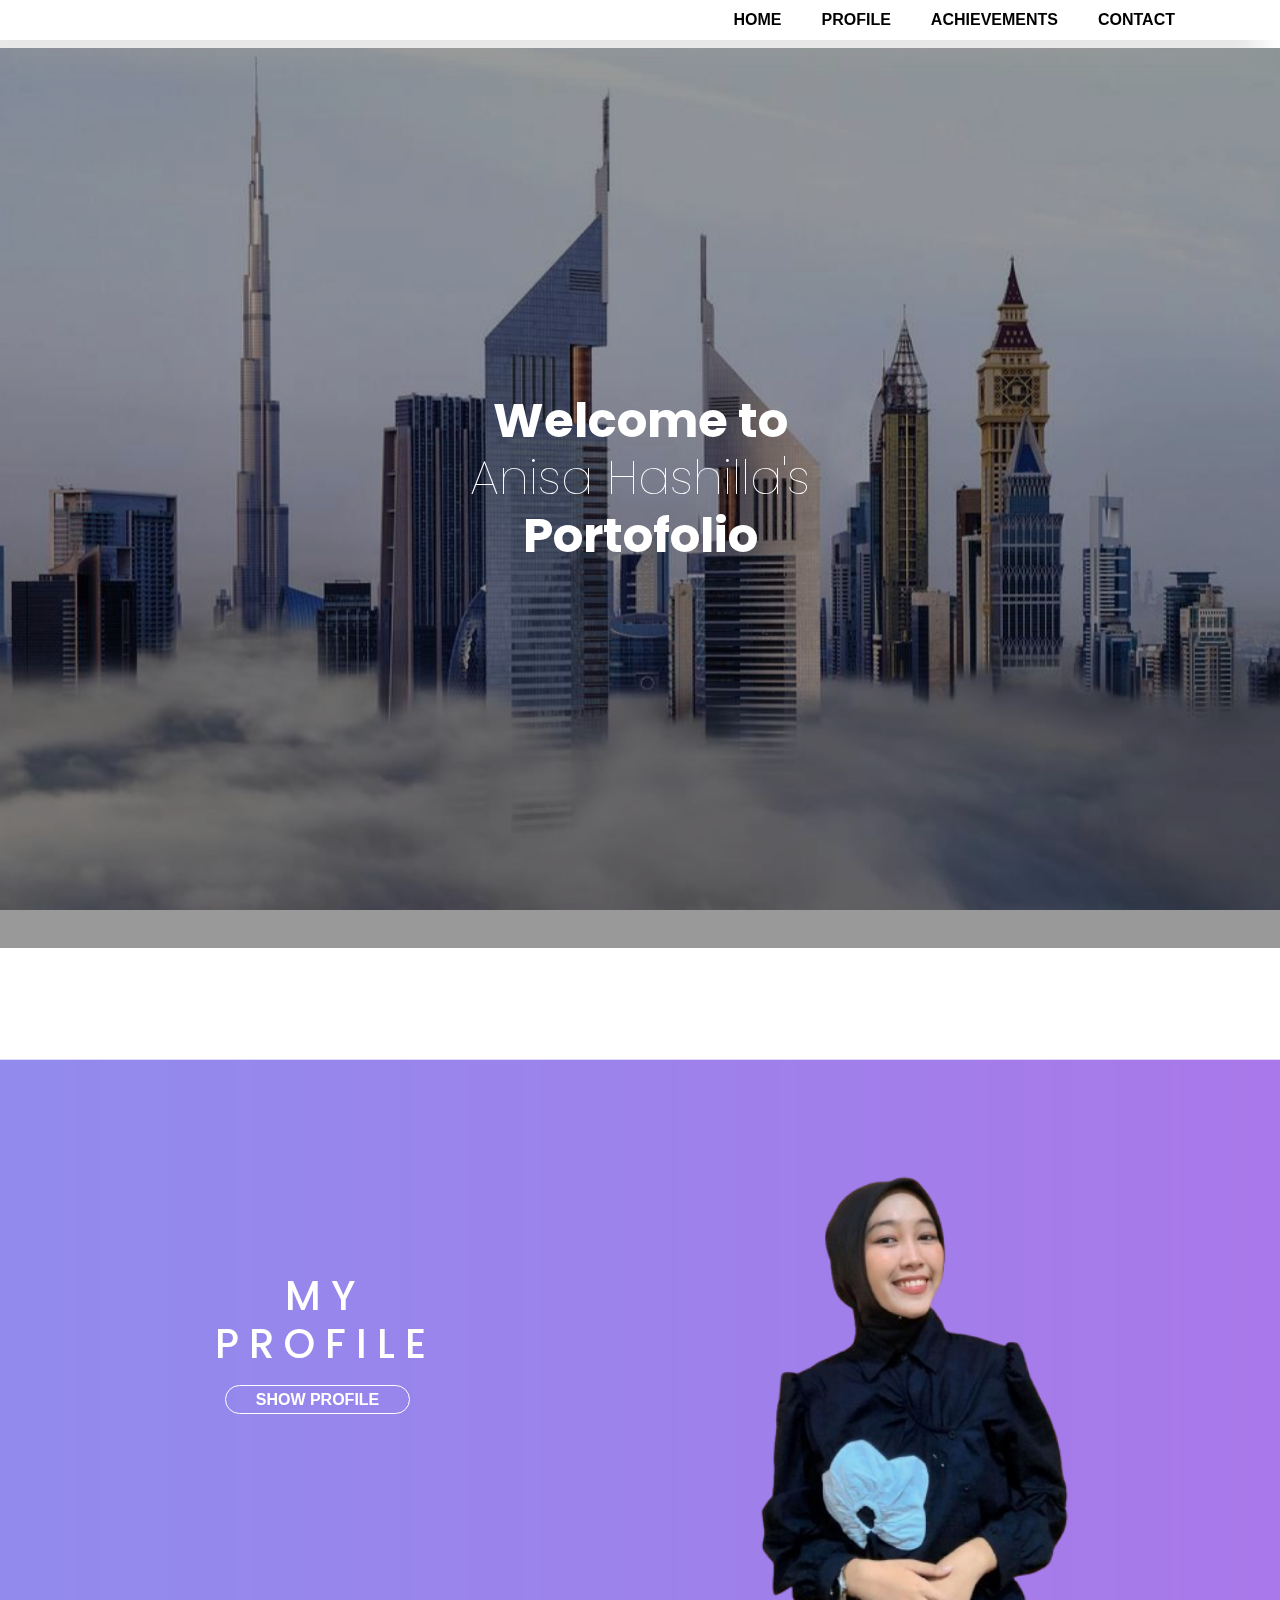
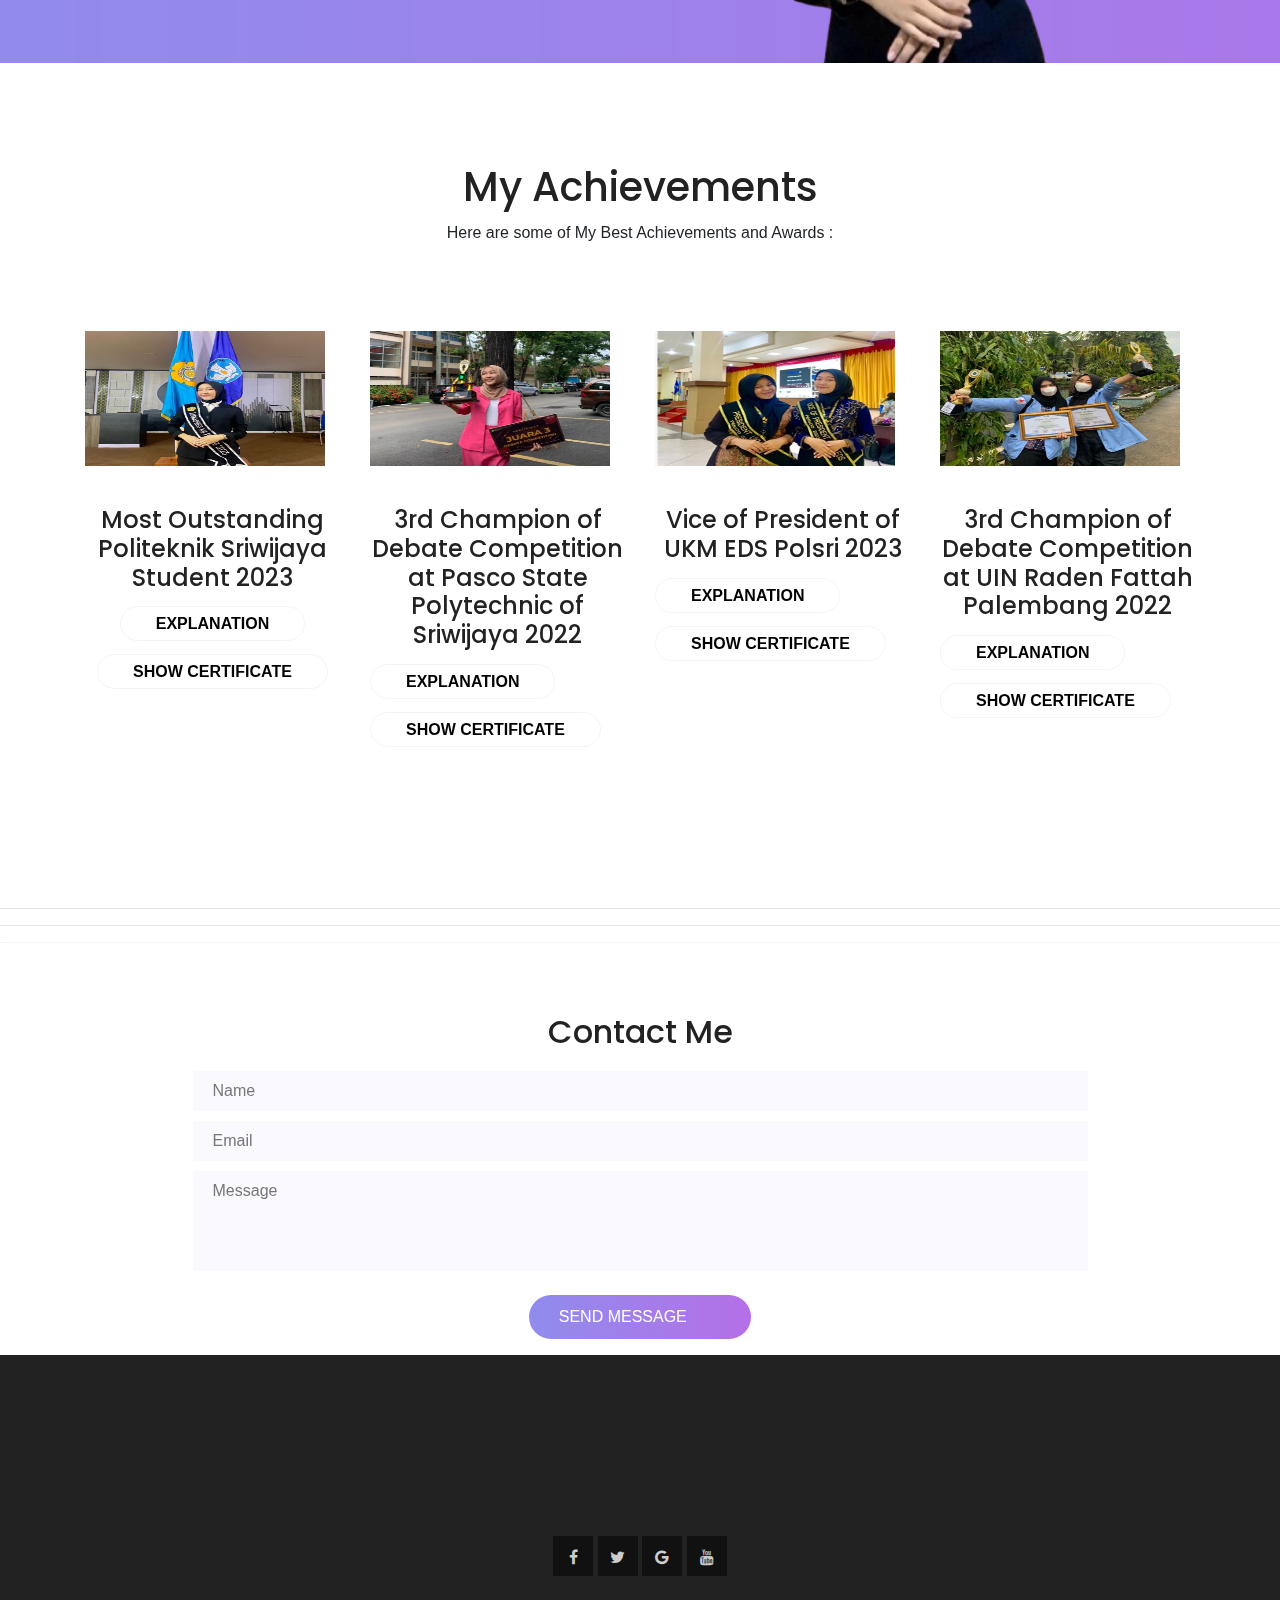
<file: Anisa-Hashilla/index.html>
<!DOCTYPE html>
	<html lang="zxx" class="no-js">
	<head>
		<!-- Mobile Specific Meta -->
		<meta name="viewport" content="width=device-width, initial-scale=1, shrink-to-fit=no">
		<!-- Favicon-->
		<link rel="shortcut icon" href="img/favicon.ICO">
		<!-- Author Meta -->
		<meta name="author" content="CodePixar">
		<!-- Meta Description -->
		<meta name="description" content="">
		<!-- Meta Keyword -->
		<meta name="keywords" content="">
		<!-- meta character set -->
		<meta charset="UTF-8">
		<!-- Site Title -->
		<title>Portofolio Anisa Hashilla</title>

		<link href="https://fonts.googleapis.com/css?family=Poppins:100,200,400,300,500,600,700" rel="stylesheet"> 
			<!--
			CSS
			============================================= -->
			<link rel="stylesheet" href="css/linearicons.css">
			<link rel="stylesheet" href="css/font-awesome.min.css">
			<link rel="stylesheet" href="css/jquery.DonutWidget.min.css">
			<link rel="stylesheet" href="css/bootstrap.css">
			<link rel="stylesheet" href="css/owl.carousel.css">
			<link rel="stylesheet" href="css/main.css">
			<link rel="stylesheet" href="https://stackpath.bootstrapcdn.com/bootstrap/4.3.1/css/bootstrap.min.css">
		</head>
		<body>

			<!-- Start Header Area -->
			<header class="default-header">
				<nav class="navbar navbar-expand-lg  navbar-light">
					<div class="container">
						  <a class="navbar-brand" href="index.html">
		
						  </a>
						  <button class="navbar-toggler" type="button" data-toggle="collapse" data-target="#navbarSupportedContent" aria-controls="navbarSupportedContent" aria-expanded="false" aria-label="Toggle navigation">
						    <span class="navbar-toggler-icon"></span>
						  </button>

						  <div class="collapse navbar-collapse justify-content-end align-items-center" id="navbarSupportedContent">
						    <ul class="navbar-nav">
								<li><a href="#home">Home</a></li>
								<li><a href="#Profile">Profile</a></li>
								<li><a href="#achievements">Achievements</a></li>
								<li><a href="#contact">Contact</a></li>
								
							   <!-- Dropdown -->
							    					
						    </ul>
						  </div>						
					</div>
				</nav>
			</header>
			<!-- End Header Area -->

			<!-- start banner Area -->
			<section class="banner-area relative" id="home" data-parallax="scroll" data-image-src="img/header-bg.jpg">
				<div class="overlay-bg overlay"></div>
				<div class="container">
					<div class="row fullscreen  d-flex align-items-center justify-content-end">
						<div class="banner-content col-lg-12 col-md-12"><center>
						<h1><span>Welcome to</span><br>Anisa Hashilla's<br><span>Portofolio</span></h1>
					</center>
						</div>												
					</div>
				</div>
			</section>
			<!-- End banner Area -->	
<br>
<!-- Start About Area -->
			<section class="about-area" id="Profile">
				<div class="container-fluid">
					<div class="row justify-content-end align-items-center d-flex no-padding">
						<div class="col-lg-6 about-left mt-50">
							<h1><center>M Y <br>P R O F I L E</center></h1>
							
							<div class="buttons">
								<center>
								<a href="generic.html" class="about-btn text-uppercase primary-border circle">Show Profile</a>
								</center>
							</div>
						</div>
						<div class="col-lg-6 about-right">
							<img class="img-fluid" src="img/about.png" alt="" style="width: 85%; height: auto;">
						</div>
						
						</div>
					</div>
				</div>	
			</section>
			<!-- End About Area -->
			
			<!-- start service Area-->
			<section class="service-area pt-100 pb-150" id="achievements">
				<div class="container">
					<div class="row d-flex justify-content-center">
						<div class="menu-content pb-70 col-lg-8">
							<div class="title text-center">
								<h1 class="mb-10">My Achievements </h1>
								<p>
									Here are some of My Best Achievements and Awards :			</p>
							</div>
						</div>
					</div>	
					<div class="row">
						<div class="sigle-service col-lg-3 col-md-6">
							<img src="img/(01).jpeg" alt="" title="Kartu Tanda Penduduk" height="135px" width="240px" />
							<center>
							<h4 mb-20>Most Outstanding Politeknik Sriwijaya Student 2023</h4>
							
							<a href="#myModal" class="text-uppercase primary-btn2 primary-border circle" data-toggle="modal">Explanation</a>
							<br><br>
							<a href="https://drive.google.com/drive/u/0/folders/0Bz8uPd6VHsr-bWViSWdjVmpfclU" class="text-uppercase primary-btn2 primary-border circle">Show Certificate</a>
						</center>
						<div id="myModal" class="modal fade" tabindex="-1">
        <div class="modal-dialog">
            <div class="modal-content">
                <div class="modal-header">
                    <h5 class="modal-title">Short Description</h5>
                    <button type="button" class="close" data-dismiss="modal">&times;</button>
                </div>
                <div class="modal-body">
                	
     
					<h3>TOP 10 The Most Outstanding Student at Pilmapres Polsri 2023 </h3>
				  	<p>The Most Outstanding Student in Pilmapres is a prestigious title awarded to students who demonstrate excellence in academic achievements, leadership, and social contributions. The selection process involves rigorous tests, including an academic interview, a presentation of innovative work, and a series of assessments on critical thinking, problem-solving, and English language proficiency.</p>
								
				  			
                </div>
                <div class="modal-footer">
                    <button type="button" class="text-uppercase primary-btn2 primary-border circle" data-dismiss="modal">Cancel</button>
                    
                </div>
            </div>
        </div>
    </div>
						</div>
						<div class="sigle-service col-lg-3 col-md-6">
							<img src="img/02.jpeg" alt="" title="Kartu Tanda Penduduk" height="135px" width="240px" />
							<h4><center>3rd Champion of Debate Competition at Pasco State Polytechnic of Sriwijaya 2022 
							</center></h4>
							
							<a href="#myModal2" class="text-uppercase primary-btn2 primary-border circle" data-toggle="modal">Explanation</a><br><br>
							<a href="https://drive.google.com/drive/u/0/folders/0Bz8uPd6VHsr-bWViSWdjVmpfclU" class="text-uppercase primary-btn2 primary-border circle">Show Certificate</a>
							<div id="myModal2" class="modal fade" tabindex="-1">
        <div class="modal-dialog">
            <div class="modal-content">
                <div class="modal-header">
                    <h5 class="modal-title">Short Description</h5>
                    <button type="button" class="close" data-dismiss="modal">&times;</button>
                </div>
                <div class="modal-body">
                	
                   <p>The Debate Competition at Pasco State Polytechnic of Sriwijaya challenges students to excel in structured argumentation, critical thinking, and persuasive speaking. Participants undergo several stages, including preliminary rounds, rebuttal tests, and a final debate, each designed to assess analytical skills, teamwork, and eloquence.</p>
                </div>
                <div class="modal-footer">
                    <button type="button" class="text-uppercase primary-btn2 primary-border circle" data-dismiss="modal">Cancel</button>
                    
                </div>
            </div>
        </div>
    </div>
						</div>
						<div class="sigle-service col-lg-3 col-md-6">
							<img src="img/03.jpeg" alt="" title="Kartu Tanda Penduduk" height="135px" width="240px" />
							<h4><center>Vice of President of UKM EDS Polsri 2023</center></h4>
							
							<a href="#myModal3" class="text-uppercase primary-btn2 primary-border circle" data-toggle="modal">Explanation</a><br><br>
							<a href="https://drive.google.com/drive/u/0/folders/0Bz8uPd6VHsr-bWViSWdjVmpfclU" class="text-uppercase primary-btn2 primary-border circle">Show Certificate</a>
							<div id="myModal3" class="modal fade" tabindex="-1">
       						 <div class="modal-dialog">
           					 <div class="modal-content">
                <div class="modal-header">
                    <h5 class="modal-title">Short Description</h5>
                    <button type="button" class="close" data-dismiss="modal">&times;</button>
                </div>
                <div class="modal-body">
                	<center>
                    <p>The role of Vice President in the English Debate Society (EDS) at Politeknik Negeri Sriwijaya involves supporting the team in debate preparation, organizing events, and mentoring members in skills like critical thinking and public speaking. Key responsibilities include planning practice sessions, overseeing debate competitions, and leading evaluations to enhance the team’s performance.</p>
                </center>
                </div>
                <div class="modal-footer">
                    <button type="button" class="text-uppercase primary-btn2 primary-border circle" data-dismiss="modal">Cancel</button>
                    
                </div>
            </div>
        </div>
    </div>
						</div>


						<div class="sigle-service col-lg-3 col-md-6">
							<img src="img/04.jpeg" alt="" title="Lama Pengerjaan" height="135px" width="240px" />
							<center>
							<h4>3rd Champion of Debate Competition at UIN Raden Fattah Palembang 2022 </h4>
							</center>
							
							<a href="#myModal4" class="text-uppercase primary-btn2 primary-border circle" data-toggle="modal">Explanation</a><br><br>
							<a href="https://drive.google.com/drive/u/0/folders/0Bz8uPd6VHsr-bWViSWdjVmpfclU" class="text-uppercase primary-btn2 primary-border circle">Show Certificate</a>
							<div id="myModal4" class="modal fade" tabindex="-1">
       						 <div class="modal-dialog">
           					 <div class="modal-content">
                <div class="modal-header">
                    <h5 class="modal-title">Short Description</h5>
                    <button type="button" class="close" data-dismiss="modal">&times;</button>
                </div>
                <div class="modal-body">
                	<p>The Debate Competition at UIN Raden Fattah Palembang is a challenging event that tests participants' skills in structured argumentation, critical analysis, and persuasive delivery. Competitors progress through multiple stages, including prepared speeches, rebuttal rounds, and spontaneous argumentation, each designed to assess clarity of thought, teamwork, and fluency in public speaking.</p>
                </div>
                <div class="modal-footer">
                    <button type="button" class="text-uppercase primary-btn2 primary-border circle" data-dismiss="modal">Cancel</button>
                    
                </div>
            </div>
        </div>
    </div>

						</div>																		

					</div>
				</div>	
			</section>
			<!-- end service Area-->


			


			<!-- Start project Area -->
			<!--<section class="project-area section-gap" id="project">
				<div class="container">
					<div class="row d-flex justify-content-center">
						<div class="menu-content pb-40 col-lg-8">
							<div class="title text-center">
								<h1 class="mb-10">Latest Project on the go</h1>
								<p>Lorem ipsum dolor sit amet, consectetur adipisicing elit, sed do eiusmod tempor incididunt ut <br> labore  et dolore magna aliqua.</p>
							</div>
						</div>
					</div>						
					<div class="row">
						<div class="active-works-carousel mt-40">
							<div class="item">
								<img class="img-fluid" src="img/Gedung.jpg" alt="" >
								<div class="caption text-center mt-20">
									<h6 class="text-uppercase">Vector Illustration</h6>
									<p>LCD screens are uniquely modern in style, and the liquid crystals that make them work have <br> allowed humanity to create slimmer, more portable technology.</p>
								</div>
							</div>
							<div class="item">
								<img class="img-fluid" src="img/Peta.jpg" alt="">
								<div class="caption text-center mt-20">
									<h6 class="text-uppercase">Vector Illustration</h6>
									<p>LCD screens are uniquely modern in style, and the liquid crystals that make them work have <br> allowed humanity to create slimmer, more portable technology.</p>
								</div>
							</div>
							<div class="item">
								<img class="img-fluid" src="img/project.jpg" alt="">
								<div class="caption text-center mt-20">
									<h6 class="text-uppercase">Vector Illustration</h6>
									<p>LCD screens are uniquely modern in style, and the liquid crystals that make them work have <br> allowed humanity to create slimmer, more portable technology.</p>
								</div>
							</div>
							<div class="item">
								<img class="img-fluid" src="img/project.jpg" alt="">
								<div class="caption text-center mt-20">
									<h6 class="text-uppercase">Vector Illustration</h6>
									<p>LCD screens are uniquely modern in style, and the liquid crystals that make them work have <br> allowed humanity to create slimmer, more portable technology.</p>
								</div>
							</div>
							<div class="item">
								<img class="img-fluid" src="img/project.jpg" alt="">
								<div class="caption text-center mt-20">
									<h6 class="text-uppercase">Vector Illustration</h6>
									<p>LCD screens are uniquely modern in style, and the liquid crystals that make them work have <br> allowed humanity to create slimmer, more portable technology.</p>
								</div>
							</div>
						</div>
					</div>
				</div>	
			</section>

			<!-- End project Area -->
			<hr>
		
			<hr>
		<div class="section-top-border" id="contact">
						<div class="container">
							<center>
							<div class="col-lg-10 col-md-8">
								<h2 class="mb-20">Contact Me</h2>
									<form actions="#contact">
									<div class="mt-10">
										<input type="text" name="first_name" placeholder="Name" onfocus="this.placeholder = ''" onblur="this.placeholder = 'First Name'" required class="single-input">
									</div>
									
									<div class="mt-10">
										<input type="email" name="EMAIL" placeholder="Email" onfocus="this.placeholder = ''" onblur="this.placeholder = 'Email address'" required class="single-input">
									</div>
									
									
									<div class="mt-10">
										<textarea class="single-textarea" placeholder="Message" onfocus="this.placeholder = ''" onblur="this.placeholder = 'Message'" required></textarea>
									</div>
									<br>
									<div class="col-12">
							<ul class="actions">
								<li><input class="nw-btn primary-btn " type="submit" value="Send Message "/></li>
							</ul>
						</div>
								</center>
									<!-- For Gradient Border Use -->
									<!-- <div class="mt-10">
										<div class="primary-input">
											<input id="primary-input" type="text" name="first_name" placeholder="Primary color" onfocus="this.placeholder = ''" onblur="this.placeholder = 'Primary color'">
											<label for="primary-input"></label>
										</div>
									</div> -->
									
								</form>
							</div>

			


			
			
			<!-- start footer Area -->	
<footer class="footer-area section-gap" style="display: flex; align-items: center; justify-content: center; flex-direction: column; text-align: center;">
	<div class="container">
		<div class="row">
			<div class="col-lg-6 col-md-12">
				<div class="single-footer-widget">
				
				</div>
			</div>
		</div>
		<div class="row footer-bottom d-flex justify-content-center">
			<div class="footer-social">
				<a href="https://www.facebook.com/Anisa Hashilla/"><i class="fa fa-facebook"></i></a>
				<a href="https://www.twitter.com/AnisaHashilla/"><i class="fa fa-twitter"></i></a>
				<a href="#"><i class="fa fa-google"></i></a>
				<a href="https://www.youtube.com/user/Anisa Hashilla"><i class="fa fa-youtube"></i></a>
			</div>
		</div>
	</div>
</footer>
<!-- End footer Area -->

			<script src="js/vendor/jquery-2.2.4.min.js"></script>
			<script src="https://cdnjs.cloudflare.com/ajax/libs/popper.js/1.11.0/umd/popper.min.js" integrity="sha384-b/U6ypiBEHpOf/4+1nzFpr53nxSS+GLCkfwBdFNTxtclqqenISfwAzpKaMNFNmj4" crossorigin="anonymous"></script>
			<script src="js/vendor/bootstrap.min.js"></script>
			<script src="js/jquery.ajaxchimp.min.js"></script>
			<script src="js/parallax.min.js"></script>			
			<script src="js/owl.carousel.min.js"></script>			
			<script src="js/jquery.sticky.js"></script>
			<script src="js/jquery.DonutWidget.min.js"></script>
			<script src="js/jquery.magnific-popup.min.js"></script>			
			<script src="js/main.js"></script>	
			<script src="https://stackpath.bootstrapcdn.com/bootstrap/4.3.1/js/bootstrap.min.js"></script>
		</body>
	</html>
</file>
<file: Anisa-Hashilla/css/linearicons.css>
@font-face {
	font-family: 'Linearicons-Free';
	src:url('../fonts/Linearicons-Free.eot?w118d');
	src:url('../fonts/Linearicons-Free.eot?#iefixw118d') format('embedded-opentype'),
		url('../fonts/Linearicons-Free.woff2?w118d') format('woff2'),
		url('../fonts/Linearicons-Free.woff?w118d') format('woff'),
		url('../fonts/Linearicons-Free.ttf?w118d') format('truetype'),
		url('../fonts/Linearicons-Free.svg?w118d#Linearicons-Free') format('svg');
	font-weight: normal;
	font-style: normal;
}

.lnr {
	font-family: 'Linearicons-Free';
	speak: none;
	font-style: normal;
	font-weight: normal;
	font-variant: normal;
	text-transform: none;
	line-height: 1;

	/* Better Font Rendering =========== */
	-webkit-font-smoothing: antialiased;
	-moz-osx-font-smoothing: grayscale;
}

.lnr-home:before {
	content: "\e800";
}
.lnr-apartment:before {
	content: "\e801";
}
.lnr-pencil:before {
	content: "\e802";
}
.lnr-magic-wand:before {
	content: "\e803";
}
.lnr-drop:before {
	content: "\e804";
}
.lnr-lighter:before {
	content: "\e805";
}
.lnr-poop:before {
	content: "\e806";
}
.lnr-sun:before {
	content: "\e807";
}
.lnr-moon:before {
	content: "\e808";
}
.lnr-cloud:before {
	content: "\e809";
}
.lnr-cloud-upload:before {
	content: "\e80a";
}
.lnr-cloud-download:before {
	content: "\e80b";
}
.lnr-cloud-sync:before {
	content: "\e80c";
}
.lnr-cloud-check:before {
	content: "\e80d";
}
.lnr-database:before {
	content: "\e80e";
}
.lnr-lock:before {
	content: "\e80f";
}
.lnr-cog:before {
	content: "\e810";
}
.lnr-trash:before {
	content: "\e811";
}
.lnr-dice:before {
	content: "\e812";
}
.lnr-heart:before {
	content: "\e813";
}
.lnr-star:before {
	content: "\e814";
}
.lnr-star-half:before {
	content: "\e815";
}
.lnr-star-empty:before {
	content: "\e816";
}
.lnr-flag:before {
	content: "\e817";
}
.lnr-envelope:before {
	content: "\e818";
}
.lnr-paperclip:before {
	content: "\e819";
}
.lnr-inbox:before {
	content: "\e81a";
}
.lnr-eye:before {
	content: "\e81b";
}
.lnr-printer:before {
	content: "\e81c";
}
.lnr-file-empty:before {
	content: "\e81d";
}
.lnr-file-add:before {
	content: "\e81e";
}
.lnr-enter:before {
	content: "\e81f";
}
.lnr-exit:before {
	content: "\e820";
}
.lnr-graduation-hat:before {
	content: "\e821";
}
.lnr-license:before {
	content: "\e822";
}
.lnr-music-note:before {
	content: "\e823";
}
.lnr-film-play:before {
	content: "\e824";
}
.lnr-camera-video:before {
	content: "\e825";
}
.lnr-camera:before {
	content: "\e826";
}
.lnr-picture:before {
	content: "\e827";
}
.lnr-book:before {
	content: "\e828";
}
.lnr-bookmark:before {
	content: "\e829";
}
.lnr-user:before {
	content: "\e82a";
}
.lnr-users:before {
	content: "\e82b";
}
.lnr-shirt:before {
	content: "\e82c";
}
.lnr-store:before {
	content: "\e82d";
}
.lnr-cart:before {
	content: "\e82e";
}
.lnr-tag:before {
	content: "\e82f";
}
.lnr-phone-handset:before {
	content: "\e830";
}
.lnr-phone:before {
	content: "\e831";
}
.lnr-pushpin:before {
	content: "\e832";
}
.lnr-map-marker:before {
	content: "\e833";
}
.lnr-map:before {
	content: "\e834";
}
.lnr-location:before {
	content: "\e835";
}
.lnr-calendar-full:before {
	content: "\e836";
}
.lnr-keyboard:before {
	content: "\e837";
}
.lnr-spell-check:before {
	content: "\e838";
}
.lnr-screen:before {
	content: "\e839";
}
.lnr-smartphone:before {
	content: "\e83a";
}
.lnr-tablet:before {
	content: "\e83b";
}
.lnr-laptop:before {
	content: "\e83c";
}
.lnr-laptop-phone:before {
	content: "\e83d";
}
.lnr-power-switch:before {
	content: "\e83e";
}
.lnr-bubble:before {
	content: "\e83f";
}
.lnr-heart-pulse:before {
	content: "\e840";
}
.lnr-construction:before {
	content: "\e841";
}
.lnr-pie-chart:before {
	content: "\e842";
}
.lnr-chart-bars:before {
	content: "\e843";
}
.lnr-gift:before {
	content: "\e844";
}
.lnr-diamond:before {
	content: "\e845";
}
.lnr-linearicons:before {
	content: "\e846";
}
.lnr-dinner:before {
	content: "\e847";
}
.lnr-coffee-cup:before {
	content: "\e848";
}
.lnr-leaf:before {
	content: "\e849";
}
.lnr-paw:before {
	content: "\e84a";
}
.lnr-rocket:before {
	content: "\e84b";
}
.lnr-briefcase:before {
	content: "\e84c";
}
.lnr-bus:before {
	content: "\e84d";
}
.lnr-car:before {
	content: "\e84e";
}
.lnr-train:before {
	content: "\e84f";
}
.lnr-bicycle:before {
	content: "\e850";
}
.lnr-wheelchair:before {
	content: "\e851";
}
.lnr-select:before {
	content: "\e852";
}
.lnr-earth:before {
	content: "\e853";
}
.lnr-smile:before {
	content: "\e854";
}
.lnr-sad:before {
	content: "\e855";
}
.lnr-neutral:before {
	content: "\e856";
}
.lnr-mustache:before {
	content: "\e857";
}
.lnr-alarm:before {
	content: "\e858";
}
.lnr-bullhorn:before {
	content: "\e859";
}
.lnr-volume-high:before {
	content: "\e85a";
}
.lnr-volume-medium:before {
	content: "\e85b";
}
.lnr-volume-low:before {
	content: "\e85c";
}
.lnr-volume:before {
	content: "\e85d";
}
.lnr-mic:before {
	content: "\e85e";
}
.lnr-hourglass:before {
	content: "\e85f";
}
.lnr-undo:before {
	content: "\e860";
}
.lnr-redo:before {
	content: "\e861";
}
.lnr-sync:before {
	content: "\e862";
}
.lnr-history:before {
	content: "\e863";
}
.lnr-clock:before {
	content: "\e864";
}
.lnr-download:before {
	content: "\e865";
}
.lnr-upload:before {
	content: "\e866";
}
.lnr-enter-down:before {
	content: "\e867";
}
.lnr-exit-up:before {
	content: "\e868";
}
.lnr-bug:before {
	content: "\e869";
}
.lnr-code:before {
	content: "\e86a";
}
.lnr-link:before {
	content: "\e86b";
}
.lnr-unlink:before {
	content: "\e86c";
}
.lnr-thumbs-up:before {
	content: "\e86d";
}
.lnr-thumbs-down:before {
	content: "\e86e";
}
.lnr-magnifier:before {
	content: "\e86f";
}
.lnr-cross:before {
	content: "\e870";
}
.lnr-menu:before {
	content: "\e871";
}
.lnr-list:before {
	content: "\e872";
}
.lnr-chevron-up:before {
	content: "\e873";
}
.lnr-chevron-down:before {
	content: "\e874";
}
.lnr-chevron-left:before {
	content: "\e875";
}
.lnr-chevron-right:before {
	content: "\e876";
}
.lnr-arrow-up:before {
	content: "\e877";
}
.lnr-arrow-down:before {
	content: "\e878";
}
.lnr-arrow-left:before {
	content: "\e879";
}
.lnr-arrow-right:before {
	content: "\e87a";
}
.lnr-move:before {
	content: "\e87b";
}
.lnr-warning:before {
	content: "\e87c";
}
.lnr-question-circle:before {
	content: "\e87d";
}
.lnr-menu-circle:before {
	content: "\e87e";
}
.lnr-checkmark-circle:before {
	content: "\e87f";
}
.lnr-cross-circle:before {
	content: "\e880";
}
.lnr-plus-circle:before {
	content: "\e881";
}
.lnr-circle-minus:before {
	content: "\e882";
}
.lnr-arrow-up-circle:before {
	content: "\e883";
}
.lnr-arrow-down-circle:before {
	content: "\e884";
}
.lnr-arrow-left-circle:before {
	content: "\e885";
}
.lnr-arrow-right-circle:before {
	content: "\e886";
}
.lnr-chevron-up-circle:before {
	content: "\e887";
}
.lnr-chevron-down-circle:before {
	content: "\e888";
}
.lnr-chevron-left-circle:before {
	content: "\e889";
}
.lnr-chevron-right-circle:before {
	content: "\e88a";
}
.lnr-crop:before {
	content: "\e88b";
}
.lnr-frame-expand:before {
	content: "\e88c";
}
.lnr-frame-contract:before {
	content: "\e88d";
}
.lnr-layers:before {
	content: "\e88e";
}
.lnr-funnel:before {
	content: "\e88f";
}
.lnr-text-format:before {
	content: "\e890";
}
.lnr-text-format-remove:before {
	content: "\e891";
}
.lnr-text-size:before {
	content: "\e892";
}
.lnr-bold:before {
	content: "\e893";
}
.lnr-italic:before {
	content: "\e894";
}
.lnr-underline:before {
	content: "\e895";
}
.lnr-strikethrough:before {
	content: "\e896";
}
.lnr-highlight:before {
	content: "\e897";
}
.lnr-text-align-left:before {
	content: "\e898";
}
.lnr-text-align-center:before {
	content: "\e899";
}
.lnr-text-align-right:before {
	content: "\e89a";
}
.lnr-text-align-justify:before {
	content: "\e89b";
}
.lnr-line-spacing:before {
	content: "\e89c";
}
.lnr-indent-increase:before {
	content: "\e89d";
}
.lnr-indent-decrease:before {
	content: "\e89e";
}
.lnr-pilcrow:before {
	content: "\e89f";
}
.lnr-direction-ltr:before {
	content: "\e8a0";
}
.lnr-direction-rtl:before {
	content: "\e8a1";
}
.lnr-page-break:before {
	content: "\e8a2";
}
.lnr-sort-alpha-asc:before {
	content: "\e8a3";
}
.lnr-sort-amount-asc:before {
	content: "\e8a4";
}
.lnr-hand:before {
	content: "\e8a5";
}
.lnr-pointer-up:before {
	content: "\e8a6";
}
.lnr-pointer-right:before {
	content: "\e8a7";
}
.lnr-pointer-down:before {
	content: "\e8a8";
}
.lnr-pointer-left:before {
	content: "\e8a9";
}
</file>
<file: Anisa-Hashilla/css/main.css>
/*--------------------------- Color variations ----------------------*/
/* Medium Layout: 1280px */
/* Tablet Layout: 768px */
/* Mobile Layout: 320px */
/* Wide Mobile Layout: 480px */
/* =================================== */
/*  Basic Style 
/* =================================== */
::-moz-selection {
  /* Code for Firefox */
  background-color: #8490ff;
  color: #fff;
}

::selection {
  background-color: #8490ff;
  color: #fff;
}


::-webkit-input-placeholder {
  /* WebKit, Blink, Edge */
  color: #777777;
  font-weight: 300;
}

:-moz-placeholder {
  /* Mozilla Firefox 4 to 18 */
  color: #777777;
  opacity: 1;
  font-weight: 300;
}

::-moz-placeholder {
  /* Mozilla Firefox 19+ */
  color: #777777;
  opacity: 1;
  font-weight: 300;
}

:-ms-input-placeholder {
  /* Internet Explorer 10-11 */
  color: #777777;
  font-weight: 300;
}

::-ms-input-placeholder {
  /* Microsoft Edge */
  color: #777777;
  font-weight: 300;
}

body {
  color: #777777;
  font-family: "Poppins", sans-serif;
  font-size: 14px;
  font-weight: 300;
  line-height: 1.625em;
  position: relative;
}

ol, ul {
  margin: 0;
  padding: 0;
  list-style: none;
}

select {
  display: block;
}

figure {
  margin: 0;
}

a {
  -webkit-transition: all 0.3s ease 0s;
  -moz-transition: all 0.3s ease 0s;
  -o-transition: all 0.3s ease 0s;
  transition: all 0.3s ease 0s;
}

iframe {
  border: 0;
}

a, a:focus, a:hover {
  text-decoration: none;
  outline: 0;
}

.btn.active.focus,
.btn.active:focus,
.btn.focus,
.btn.focus:active,
.btn:active:focus,
.btn:focus {
  text-decoration: none;
  outline: 0;
}

.card-panel {
  margin: 0;
  padding: 60px;
}

/**
 *  Typography
 *
 **/
.btn i, .btn-large i, .btn-floating i, .btn-large i, .btn-flat i {
  font-size: 1em;
  line-height: inherit;
}

.gray-bg {
  background: #f9f9ff;
}

h1, h2, h3,
h4, h5, h6 {
  font-family: "Poppins", sans-serif;
  color: #222222;
  line-height: 1.2em !important;
  margin-bottom: 0;
  margin-top: 0;
  font-weight: 600;
}

.h1, .h2, .h3,
.h4, .h5, .h6 {
  margin-bottom: 0;
  margin-top: 0;
  font-family: "Poppins", sans-serif;
  font-weight: 600;
  color: #222222;
}

h1, .h1 {
  font-size: 36px;
}

h2, .h2 {
  font-size: 30px;
}

h3, .h3 {
  font-size: 24px;
}

h4, .h4 {
  font-size: 18px;
}

h5, .h5 {
  font-size: 16px;
}

h6, .h6 {
  font-size: 14px;
  color: #222222;
}

td, th {
  border-radius: 0px;
}

/**
 * For modern browsers
 * 1. The space content is one way to avoid an Opera bug when the
 *    contenteditable attribute is included anywhere else in the document.
 *    Otherwise it causes space to appear at the top and bottom of elements
 *    that are clearfixed.
 * 2. The use of `table` rather than `block` is only necessary if using
 *    `:before` to contain the top-margins of child elements.
 */
.clear::before, .clear::after {
  content: " ";
  display: table;
}

.clear::after {
  clear: both;
}

.fz-11 {
  font-size: 11px;
}

.fz-12 {
  font-size: 12px;
}

.fz-13 {
  font-size: 13px;
}

.fz-14 {
  font-size: 14px;
}

.fz-15 {
  font-size: 15px;
}

.fz-16 {
  font-size: 16px;
}

.fz-18 {
  font-size: 18px;
}

.fz-30 {
  font-size: 30px;
}

.fz-48 {
  font-size: 48px !important;
}

.fw100 {
  font-weight: 100;
}

.fw300 {
  font-weight: 300;
}

.fw400 {
  font-weight: 400 !important;
}

.fw500 {
  font-weight: 500;
}

.f700 {
  font-weight: 700;
}

.fsi {
  font-style: italic;
}

.mt-10 {
  margin-top: 10px;
}

.mt-15 {
  margin-top: 15px;
}

.mt-20 {
  margin-top: 20px;
}

.mt-25 {
  margin-top: 25px;
}

.mt-30 {
  margin-top: 30px;
}

.mt-35 {
  margin-top: 35px;
}

.mt-40 {
  margin-top: 40px;
}

.mt-50 {
  margin-top: 50px;
}

.mt-60 {
  margin-top: 60px;
}

.mt-70 {
  margin-top: 70px;
}

.mt-80 {
  margin-top: 80px;
}

.mt-100 {
  margin-top: 100px;
}

.mt-120 {
  margin-top: 120px;
}

.mt-150 {
  margin-top: 150px;
}

.ml-0 {
  margin-left: 0 !important;
}

.ml-5 {
  margin-left: 5px !important;
}

.ml-10 {
  margin-left: 10px;
}

.ml-15 {
  margin-left: 15px;
}

.ml-20 {
  margin-left: 20px;
}

.ml-30 {
  margin-left: 30px;
}

.ml-50 {
  margin-left: 50px;
}

.mr-0 {
  margin-right: 0 !important;
}

.mr-5 {
  margin-right: 5px !important;
}

.mr-15 {
  margin-right: 15px;
}

.mr-10 {
  margin-right: 10px;
}

.mr-20 {
  margin-right: 20px;
}

.mr-30 {
  margin-right: 30px;
}

.mr-50 {
  margin-right: 50px;
}

.mb-0 {
  margin-bottom: 0px;
}

.mb-0-i {
  margin-bottom: 0px !important;
}

.mb-5 {
  margin-bottom: 5px;
}

.mb-10 {
  margin-bottom: 10px;
}

.mb-15 {
  margin-bottom: 15px;
}

.mb-20 {
  margin-bottom: 20px;
}

.mb-25 {
  margin-bottom: 25px;
}

.mb-30 {
  margin-bottom: 30px;
}

.mb-40 {
  margin-bottom: 40px;
}

.mb-50 {
  margin-bottom: 50px;
}

.mb-60 {
  margin-bottom: 60px;
}

.mb-70 {
  margin-bottom: 70px;
}

.mb-80 {
  margin-bottom: 80px;
}

.mb-90 {
  margin-bottom: 90px;
}

.mb-100 {
  margin-bottom: 100px;
}

.pt-0 {
  padding-top: 0px;
}

.pt-10 {
  padding-top: 10px;
}

.pt-15 {
  padding-top: 15px;
}

.pt-20 {
  padding-top: 20px;
}

.pt-25 {
  padding-top: 25px;
}

.pt-30 {
  padding-top: 30px;
}

.pt-40 {
  padding-top: 40px;
}

.pt-50 {
  padding-top: 50px;
}

.pt-60 {
  padding-top: 60px;
}

.pt-70 {
  padding-top: 70px;
}

.pt-80 {
  padding-top: 80px;
}

.pt-90 {
  padding-top: 90px;
}

.pt-100 {
  padding-top: 100px;
}

.pt-120 {
  padding-top: 120px;
}

.pt-150 {
  padding-top: 150px;
}

.pt-170 {
  padding-top: 170px;
}

.pb-0 {
  padding-bottom: 0px;
}

.pb-10 {
  padding-bottom: 10px;
}

.pb-15 {
  padding-bottom: 15px;
}

.pb-20 {
  padding-bottom: 20px;
}

.pb-25 {
  padding-bottom: 25px;
}

.pb-30 {
  padding-bottom: 30px;
}

.pb-40 {
  padding-bottom: 40px;
}

.pb-50 {
  padding-bottom: 50px;
}

.pb-60 {
  padding-bottom: 60px;
}

.pb-70 {
  padding-bottom: 70px;
}

.pb-80 {
  padding-bottom: 80px;
}

.pb-90 {
  padding-bottom: 90px;
}

.pb-100 {
  padding-bottom: 100px;
}

.pb-120 {
  padding-bottom: 120px;
}

.pb-150 {
  padding-bottom: 150px;
}

.pr-30 {
  padding-right: 30px;
}

.pl-30 {
  padding-left: 30px;
}

.pl-90 {
  padding-left: 90px;
}

.p-40 {
  padding: 40px;
}

.float-left {
  float: left;
}

.float-right {
  float: right;
}

.text-italic {
  font-style: italic;
}

.text-white {
  color: #fff;
}

.transition {
  -webkit-transition: all 0.3s ease 0s;
  -moz-transition: all 0.3s ease 0s;
  -o-transition: all 0.3s ease 0s;
  transition: all 0.3s ease 0s;
}

.section-full {
  padding: 100px 0;
}

.section-half {
  padding: 75px 0;
}

.text-center {
  text-align: center;
}

.text-left {
  text-align: left;
}

.text-rigth {
  text-align: right;
}

.flex {
  display: -webkit-box;
  display: -webkit-flex;
  display: -moz-flex;
  display: -ms-flexbox;
  display: flex;
}

.inline-flex {
  display: -webkit-inline-box;
  display: -webkit-inline-flex;
  display: -moz-inline-flex;
  display: -ms-inline-flexbox;
  display: inline-flex;
}

.flex-grow {
  -webkit-box-flex: 1;
  -webkit-flex-grow: 1;
  -moz-flex-grow: 1;
  -ms-flex-positive: 1;
  flex-grow: 1;
}

.flex-wrap {
  -webkit-flex-wrap: wrap;
  -moz-flex-wrap: wrap;
  -ms-flex-wrap: wrap;
  flex-wrap: wrap;
}

.flex-left {
  -webkit-box-pack: start;
  -ms-flex-pack: start;
  -webkit-justify-content: flex-start;
  -moz-justify-content: flex-start;
  justify-content: flex-start;
}

.flex-middle {
  -webkit-box-align: center;
  -ms-flex-align: center;
  -webkit-align-items: center;
  -moz-align-items: center;
  align-items: center;
}

.flex-right {
  -webkit-box-pack: end;
  -ms-flex-pack: end;
  -webkit-justify-content: flex-end;
  -moz-justify-content: flex-end;
  justify-content: flex-end;
}

.flex-top {
  -webkit-align-self: flex-start;
  -moz-align-self: flex-start;
  -ms-flex-item-align: start;
  align-self: flex-start;
}

.flex-center {
  -webkit-box-pack: center;
  -ms-flex-pack: center;
  -webkit-justify-content: center;
  -moz-justify-content: center;
  justify-content: center;
}

.flex-bottom {
  -webkit-align-self: flex-end;
  -moz-align-self: flex-end;
  -ms-flex-item-align: end;
  align-self: flex-end;
}

.space-between {
  -webkit-box-pack: justify;
  -ms-flex-pack: justify;
  -webkit-justify-content: space-between;
  -moz-justify-content: space-between;
  justify-content: space-between;
}

.space-around {
  -ms-flex-pack: distribute;
  -webkit-justify-content: space-around;
  -moz-justify-content: space-around;
  justify-content: space-around;
}

.flex-column {
  -webkit-box-direction: normal;
  -webkit-box-orient: vertical;
  -webkit-flex-direction: column;
  -moz-flex-direction: column;
  -ms-flex-direction: column;
  flex-direction: column;
}

.flex-cell {
  display: -webkit-box;
  display: -webkit-flex;
  display: -moz-flex;
  display: -ms-flexbox;
  display: flex;
  -webkit-box-flex: 1;
  -webkit-flex-grow: 1;
  -moz-flex-grow: 1;
  -ms-flex-positive: 1;
  flex-grow: 1;
}

.display-table {
  display: table;
}

.light {
  color: #fff;
}

.dark {
  color: #000;
}

.relative {
  position: relative;
}

.overflow-hidden {
  overflow: hidden;
}

.overlay {
  position: absolute;
  left: 0;
  right: 0;
  top: 0;
  bottom: 0;
}

.container.fullwidth {
  width: 100%;
}

.container.no-padding {
  padding-left: 0;
  padding-right: 0;
}

.no-padding {
  padding: 0;
}

.section-bg {
  background: #f9fafc;
}

@media (max-width: 767px) {
  .no-flex-xs {
    display: block !important;
  }
}

.row.no-margin {
  margin-left: 0;
  margin-right: 0;
}

.sample-text-area {
  background: #fff;
  padding: 100px 0 70px 0;
}

.text-heading {
  margin-bottom: 30px;
  font-size: 24px;
}

b, i, sup, sub, u, del {
  color: #8490ff;
}

h1 {
  font-size: 36px;
}

h2 {
  font-size: 30px;
}

h3 {
  font-size: 24px;
}

h4 {
  font-size: 18px;
}

h5 {
  font-size: 16px;
}

h6 {
  font-size: 14px;
}

h1, h2, h3, h4, h5, h6 {
  line-height: 1.5em;
}

.typography h1, .typography h2, .typography h3, .typography h4, .typography h5, .typography h6 {
  color: #777777;
}

.button-area {
  background: #fff;
}

.button-area .border-top-generic {
  padding: 70px 15px;
  border-top: 1px dotted #eee;
}

.button-group-area .genric-btn {
  margin-right: 10px;
  margin-top: 10px;
}

.button-group-area .genric-btn:last-child {
  margin-right: 0;
}

.genric-btn {
  display: inline-block;
  outline: none;
  line-height: 40px;
  padding: 0 30px;
  font-size: .8em;
  text-align: center;
  text-decoration: none;
  font-weight: 500;
  cursor: pointer;
  -webkit-transition: all 0.3s ease 0s;
  -moz-transition: all 0.3s ease 0s;
  -o-transition: all 0.3s ease 0s;
  transition: all 0.3s ease 0s;
}

.genric-btn:focus {
  outline: none;
}

.genric-btn.e-large {
  padding: 0 40px;
  line-height: 50px;
}

.genric-btn.large {
  line-height: 45px;
}

.genric-btn.medium {
  line-height: 30px;
}

.genric-btn.small {
  line-height: 25px;
}

.genric-btn.radius {
  border-radius: 3px;
}

.genric-btn.circle {
  border-radius: 20px;
}

.genric-btn.arrow {
  display: -webkit-inline-box;
  display: -ms-inline-flexbox;
  display: inline-flex;
  -webkit-box-align: center;
  -ms-flex-align: center;
  align-items: center;
}

.genric-btn.arrow span {
  margin-left: 10px;
}

.genric-btn.default {
  color: #222222;
  background: #f9f9ff;
  border: 1px solid transparent;
}

.genric-btn.default:hover {
  border: 1px solid #f9f9ff;
  background: #fff;
}

.genric-btn.default-border {
  border: 1px solid #f9f9ff;
  background: #fff;
}

.genric-btn.default-border:hover {
  color: #222222;
  background: #f9f9ff;
  border: 1px solid transparent;
}

.genric-btn.primary {
  color: #fff;
  background: #8490ff;
  border: 1px solid transparent;
}

.genric-btn.primary:hover {
  color: #8490ff;
  border: 1px solid #8490ff;
  background: #fff;
}

.genric-btn.primary-border {
  color: #8490ff;
  border: 1px solid #8490ff;
  background: #fff;
}

.genric-btn.primary-border:hover {
  color: #fff;
  background: #8490ff;
  border: 1px solid transparent;
}

.genric-btn.success {
  color: #fff;
  background: #4cd3e3;
  border: 1px solid transparent;
}

.genric-btn.success:hover {
  color: #4cd3e3;
  border: 1px solid #4cd3e3;
  background: #fff;
}

.genric-btn.success-border {
  color: #4cd3e3;
  border: 1px solid #4cd3e3;
  background: #fff;
}

.genric-btn.success-border:hover {
  color: #fff;
  background: #4cd3e3;
  border: 1px solid transparent;
}

.genric-btn.info {
  color: #fff;
  background: #38a4ff;
  border: 1px solid transparent;
}

.genric-btn.info:hover {
  color: #38a4ff;
  border: 1px solid #38a4ff;
  background: #fff;
}

.genric-btn.info-border {
  color: #38a4ff;
  border: 1px solid #38a4ff;
  background: #fff;
}

.genric-btn.info-border:hover {
  color: #fff;
  background: #38a4ff;
  border: 1px solid transparent;
}

.genric-btn.warning {
  color: #fff;
  background: #f4e700;
  border: 1px solid transparent;
}

.genric-btn.warning:hover {
  color: #f4e700;
  border: 1px solid #f4e700;
  background: #fff;
}

.genric-btn.warning-border {
  color: #f4e700;
  border: 1px solid #f4e700;
  background: #fff;
}

.genric-btn.warning-border:hover {
  color: #fff;
  background: #f4e700;
  border: 1px solid transparent;
}

.genric-btn.danger {
  color: #fff;
  background: #f44a40;
  border: 1px solid transparent;
}

.genric-btn.danger:hover {
  color: #f44a40;
  border: 1px solid #f44a40;
  background: #fff;
}

.genric-btn.danger-border {
  color: #f44a40;
  border: 1px solid #f44a40;
  background: #fff;
}

.genric-btn.danger-border:hover {
  color: #fff;
  background: #f44a40;
  border: 1px solid transparent;
}

.genric-btn.link {
  color: #222222;
  background: #f9f9ff;
  text-decoration: underline;
  border: 1px solid transparent;
}

.genric-btn.link:hover {
  color: #222222;
  border: 1px solid #f9f9ff;
  background: #fff;
}

.genric-btn.link-border {
  color: #222222;
  border: 1px solid #f9f9ff;
  background: #fff;
  text-decoration: underline;
}

.genric-btn.link-border:hover {
  color: #222222;
  background: #f9f9ff;
  border: 1px solid transparent;
}

.genric-btn.disable {
  color: #222222, 0.3;
  background: #f9f9ff;
  border: 1px solid transparent;
  cursor: not-allowed;
}

.generic-blockquote {
  padding: 30px 50px 30px 30px;
  background: #f9f9ff;
  border-left: 2px solid #8490ff;
}

.progress-table-wrap {
  overflow-x: scroll;
}

.progress-table {
  background: #f9f9ff;
  padding: 15px 0px 30px 0px;
  min-width: 800px;
}

.progress-table .serial {
  width: 11.83%;
  padding-left: 30px;
}

.progress-table .country {
  width: 28.07%;
}

.progress-table .visit {
  width: 19.74%;
}

.progress-table .percentage {
  width: 40.36%;
  padding-right: 50px;
}

.progress-table .table-head {
  display: flex;
}

.progress-table .table-head .serial, .progress-table .table-head .country, .progress-table .table-head .visit, .progress-table .table-head .percentage {
  color: #222222;
  line-height: 40px;
  text-transform: uppercase;
  font-weight: 500;
}

.progress-table .table-row {
  padding: 15px 0;
  border-top: 1px solid #edf3fd;
  display: flex;
}

.progress-table .table-row .serial, .progress-table .table-row .country, .progress-table .table-row .visit, .progress-table .table-row .percentage {
  display: flex;
  align-items: center;
}

.progress-table .table-row .country img {
  margin-right: 15px;
}

.progress-table .table-row .percentage .progress {
  width: 80%;
  border-radius: 0px;
  background: transparent;
}

.progress-table .table-row .percentage .progress .progress-bar {
  height: 5px;
  line-height: 5px;
}

.progress-table .table-row .percentage .progress .progress-bar.color-1 {
  background-color: #6382e6;
}

.progress-table .table-row .percentage .progress .progress-bar.color-2 {
  background-color: #e66686;
}

.progress-table .table-row .percentage .progress .progress-bar.color-3 {
  background-color: #f09359;
}

.progress-table .table-row .percentage .progress .progress-bar.color-4 {
  background-color: #73fbaf;
}

.progress-table .table-row .percentage .progress .progress-bar.color-5 {
  background-color: #73fbaf;
}

.progress-table .table-row .percentage .progress .progress-bar.color-6 {
  background-color: #6382e6;
}

.progress-table .table-row .percentage .progress .progress-bar.color-7 {
  background-color: #a367e7;
}

.progress-table .table-row .percentage .progress .progress-bar.color-8 {
  background-color: #e66686;
}

.single-gallery-image {
  margin-top: 30px;
  background-repeat: no-repeat !important;
  background-position: center center !important;
  background-size: cover !important;
  height: 200px;
}

.list-style {
  width: 14px;
  height: 14px;
}

.unordered-list li {
  position: relative;
  padding-left: 30px;
  line-height: 1.82em !important;
}

.unordered-list li:before {
  content: "";
  position: absolute;
  width: 14px;
  height: 14px;
  border: 3px solid #8490ff;
  background: #fff;
  top: 4px;
  left: 0;
  border-radius: 50%;
}

.ordered-list {
  margin-left: 30px;
}

.ordered-list li {
  list-style-type: decimal-leading-zero;
  color: #8490ff;
  font-weight: 500;
  line-height: 1.82em !important;
}

.ordered-list li span {
  font-weight: 300;
  color: #777777;
}

.ordered-list-alpha li {
  margin-left: 30px;
  list-style-type: lower-alpha;
  color: #8490ff;
  font-weight: 500;
  line-height: 1.82em !important;
}

.ordered-list-alpha li span {
  font-weight: 300;
  color: #777777;
}

.ordered-list-roman li {
  margin-left: 30px;
  list-style-type: lower-roman;
  color: #8490ff;
  font-weight: 500;
  line-height: 1.82em !important;
}

.ordered-list-roman li span {
  font-weight: 300;
  color: #777777;
}

.single-input {
  display: block;
  width: 100%;
  line-height: 40px;
  border: none;
  outline: none;
  background: #f9f9ff;
  padding: 0 20px;
}

.single-input:focus {
  outline: none;
}

.input-group-icon {
  position: relative;
}

.input-group-icon .icon {
  position: absolute;
  left: 20px;
  top: 0;
  line-height: 40px;
  z-index: 3;
}

.input-group-icon .icon i {
  color: #797979;
}

.input-group-icon .single-input {
  padding-left: 45px;
}

.single-textarea {
  display: block;
  width: 100%;
  line-height: 40px;
  border: none;
  outline: none;
  background: #f9f9ff;
  padding: 0 20px;
  height: 100px;
  resize: none;
}

.single-textarea:focus {
  outline: none;
}

.single-input-primary {
  display: block;
  width: 100%;
  line-height: 40px;
  border: 1px solid transparent;
  outline: none;
  background: #f9f9ff;
  padding: 0 20px;
}

.single-input-primary:focus {
  outline: none;
  border: 1px solid #8490ff;
}

.single-input-accent {
  display: block;
  width: 100%;
  line-height: 40px;
  border: 1px solid transparent;
  outline: none;
  background: #f9f9ff;
  padding: 0 20px;
}

.single-input-accent:focus {
  outline: none;
  border: 1px solid #eb6b55;
}

.single-input-secondary {
  display: block;
  width: 100%;
  line-height: 40px;
  border: 1px solid transparent;
  outline: none;
  background: #f9f9ff;
  padding: 0 20px;
}

.single-input-secondary:focus {
  outline: none;
  border: 1px solid #f09359;
}

.default-switch {
  width: 35px;
  height: 17px;
  border-radius: 8.5px;
  background: #f9f9ff;
  position: relative;
  cursor: pointer;
}

.default-switch input {
  position: absolute;
  left: 0;
  top: 0;
  right: 0;
  bottom: 0;
  width: 100%;
  height: 100%;
  opacity: 0;
  cursor: pointer;
}

.default-switch input + label {
  position: absolute;
  top: 1px;
  left: 1px;
  width: 15px;
  height: 15px;
  border-radius: 50%;
  background: #8490ff;
  -webkit-transition: all 0.2s;
  -moz-transition: all 0.2s;
  -o-transition: all 0.2s;
  transition: all 0.2s;
  box-shadow: 0px 4px 5px 0px rgba(0, 0, 0, 0.2);
  cursor: pointer;
}

.default-switch input:checked + label {
  left: 19px;
}

.primary-switch {
  width: 35px;
  height: 17px;
  border-radius: 8.5px;
  background: #f9f9ff;
  position: relative;
  cursor: pointer;
}

.primary-switch input {
  position: absolute;
  left: 0;
  top: 0;
  right: 0;
  bottom: 0;
  width: 100%;
  height: 100%;
  opacity: 0;
}

.primary-switch input + label {
  position: absolute;
  left: 0;
  top: 0;
  right: 0;
  bottom: 0;
  width: 100%;
  height: 100%;
}

.primary-switch input + label:before {
  content: "";
  position: absolute;
  left: 0;
  top: 0;
  right: 0;
  bottom: 0;
  width: 100%;
  height: 100%;
  background: transparent;
  border-radius: 8.5px;
  cursor: pointer;
  -webkit-transition: all 0.2s;
  -moz-transition: all 0.2s;
  -o-transition: all 0.2s;
  transition: all 0.2s;
}

.primary-switch input + label:after {
  content: "";
  position: absolute;
  top: 1px;
  left: 1px;
  width: 15px;
  height: 15px;
  border-radius: 50%;
  background: #fff;
  -webkit-transition: all 0.2s;
  -moz-transition: all 0.2s;
  -o-transition: all 0.2s;
  transition: all 0.2s;
  box-shadow: 0px 4px 5px 0px rgba(0, 0, 0, 0.2);
  cursor: pointer;
}

.primary-switch input:checked + label:after {
  left: 19px;
}

.primary-switch input:checked + label:before {
  background: #8490ff;
}

.confirm-switch {
  width: 35px;
  height: 17px;
  border-radius: 8.5px;
  background: #f9f9ff;
  position: relative;
  cursor: pointer;
}

.confirm-switch input {
  position: absolute;
  left: 0;
  top: 0;
  right: 0;
  bottom: 0;
  width: 100%;
  height: 100%;
  opacity: 0;
}

.confirm-switch input + label {
  position: absolute;
  left: 0;
  top: 0;
  right: 0;
  bottom: 0;
  width: 100%;
  height: 100%;
}

.confirm-switch input + label:before {
  content: "";
  position: absolute;
  left: 0;
  top: 0;
  right: 0;
  bottom: 0;
  width: 100%;
  height: 100%;
  background: transparent;
  border-radius: 8.5px;
  -webkit-transition: all 0.2s;
  -moz-transition: all 0.2s;
  -o-transition: all 0.2s;
  transition: all 0.2s;
  cursor: pointer;
}

.confirm-switch input + label:after {
  content: "";
  position: absolute;
  top: 1px;
  left: 1px;
  width: 15px;
  height: 15px;
  border-radius: 50%;
  background: #fff;
  -webkit-transition: all 0.2s;
  -moz-transition: all 0.2s;
  -o-transition: all 0.2s;
  transition: all 0.2s;
  box-shadow: 0px 4px 5px 0px rgba(0, 0, 0, 0.2);
  cursor: pointer;
}

.confirm-switch input:checked + label:after {
  left: 19px;
}

.confirm-switch input:checked + label:before {
  background: #4cd3e3;
}

.primary-checkbox {
  width: 16px;
  height: 16px;
  border-radius: 3px;
  background: #f9f9ff;
  position: relative;
  cursor: pointer;
}

.primary-checkbox input {
  position: absolute;
  left: 0;
  top: 0;
  right: 0;
  bottom: 0;
  width: 100%;
  height: 100%;
  opacity: 0;
}

.primary-checkbox input + label {
  position: absolute;
  left: 0;
  top: 0;
  right: 0;
  bottom: 0;
  width: 100%;
  height: 100%;
  border-radius: 3px;
  cursor: pointer;
  border: 1px solid #f1f1f1;
}

.primary-checkbox input:checked + label {
  background: url(../img/elements/primary-check.png) no-repeat center center/cover;
  border: none;
}

.confirm-checkbox {
  width: 16px;
  height: 16px;
  border-radius: 3px;
  background: #f9f9ff;
  position: relative;
  cursor: pointer;
}

.confirm-checkbox input {
  position: absolute;
  left: 0;
  top: 0;
  right: 0;
  bottom: 0;
  width: 100%;
  height: 100%;
  opacity: 0;
}

.confirm-checkbox input + label {
  position: absolute;
  left: 0;
  top: 0;
  right: 0;
  bottom: 0;
  width: 100%;
  height: 100%;
  border-radius: 3px;
  cursor: pointer;
  border: 1px solid #f1f1f1;
}

.confirm-checkbox input:checked + label {
  background: url(../img/elements/success-check.png) no-repeat center center/cover;
  border: none;
}

.disabled-checkbox {
  width: 16px;
  height: 16px;
  border-radius: 3px;
  background: #f9f9ff;
  position: relative;
  cursor: pointer;
}

.disabled-checkbox input {
  position: absolute;
  left: 0;
  top: 0;
  right: 0;
  bottom: 0;
  width: 100%;
  height: 100%;
  opacity: 0;
}

.disabled-checkbox input + label {
  position: absolute;
  left: 0;
  top: 0;
  right: 0;
  bottom: 0;
  width: 100%;
  height: 100%;
  border-radius: 3px;
  cursor: pointer;
  border: 1px solid #f1f1f1;
}

.disabled-checkbox input:disabled {
  cursor: not-allowed;
  z-index: 3;
}

.disabled-checkbox input:checked + label {
  background: url(../img/elements/disabled-check.png) no-repeat center center/cover;
  border: none;
}

.primary-radio {
  width: 16px;
  height: 16px;
  border-radius: 8px;
  background: #f9f9ff;
  position: relative;
  cursor: pointer;
}

.primary-radio input {
  position: absolute;
  left: 0;
  top: 0;
  right: 0;
  bottom: 0;
  width: 100%;
  height: 100%;
  opacity: 0;
}

.primary-radio input + label {
  position: absolute;
  left: 0;
  top: 0;
  right: 0;
  bottom: 0;
  width: 100%;
  height: 100%;
  border-radius: 8px;
  cursor: pointer;
  border: 1px solid #f1f1f1;
}

.primary-radio input:checked + label {
  background: url(../img/elements/primary-radio.png) no-repeat center center/cover;
  border: none;
}

.confirm-radio {
  width: 16px;
  height: 16px;
  border-radius: 8px;
  background: #f9f9ff;
  position: relative;
  cursor: pointer;
}

.confirm-radio input {
  position: absolute;
  left: 0;
  top: 0;
  right: 0;
  bottom: 0;
  width: 100%;
  height: 100%;
  opacity: 0;
}

.confirm-radio input + label {
  position: absolute;
  left: 0;
  top: 0;
  right: 0;
  bottom: 0;
  width: 100%;
  height: 100%;
  border-radius: 8px;
  cursor: pointer;
  border: 1px solid #f1f1f1;
}

.confirm-radio input:checked + label {
  background: url(../img/elements/success-radio.png) no-repeat center center/cover;
  border: none;
}

.disabled-radio {
  width: 16px;
  height: 16px;
  border-radius: 8px;
  background: #f9f9ff;
  position: relative;
  cursor: pointer;
}

.disabled-radio input {
  position: absolute;
  left: 0;
  top: 0;
  right: 0;
  bottom: 0;
  width: 100%;
  height: 100%;
  opacity: 0;
}

.disabled-radio input + label {
  position: absolute;
  left: 0;
  top: 0;
  right: 0;
  bottom: 0;
  width: 100%;
  height: 100%;
  border-radius: 8px;
  cursor: pointer;
  border: 1px solid #f1f1f1;
}

.disabled-radio input:disabled {
  cursor: not-allowed;
  z-index: 3;
}

.disabled-radio input:checked + label {
  background: url(../img/elements/disabled-radio.png) no-repeat center center/cover;
  border: none;
}

.default-select {
  height: 40px;
}

.default-select .nice-select {
  border: none;
  border-radius: 0px;
  height: 40px;
  background: #f9f9ff;
  padding-left: 20px;
  padding-right: 40px;
}

.default-select .nice-select .list {
  margin-top: 0;
  border: none;
  border-radius: 0px;
  box-shadow: none;
  width: 100%;
  padding: 10px 0 10px 0px;
}

.default-select .nice-select .list .option {
  font-weight: 300;
  -webkit-transition: all 0.3s ease 0s;
  -moz-transition: all 0.3s ease 0s;
  -o-transition: all 0.3s ease 0s;
  transition: all 0.3s ease 0s;
  line-height: 28px;
  min-height: 28px;
  font-size: 12px;
  padding-left: 20px;
}

.default-select .nice-select .list .option.selected {
  color: #8490ff;
  background: transparent;
}

.default-select .nice-select .list .option:hover {
  color: #8490ff;
  background: transparent;
}

.default-select .current {
  margin-right: 50px;
  font-weight: 300;
}

.default-select .nice-select::after {
  right: 20px;
}

.form-select {
  height: 40px;
  width: 100%;
}

.form-select .nice-select {
  border: none;
  border-radius: 0px;
  height: 40px;
  background: #f9f9ff;
  padding-left: 45px;
  padding-right: 40px;
  width: 100%;
}

.form-select .nice-select .list {
  margin-top: 0;
  border: none;
  border-radius: 0px;
  box-shadow: none;
  width: 100%;
  padding: 10px 0 10px 0px;
}

.form-select .nice-select .list .option {
  font-weight: 300;
  -webkit-transition: all 0.3s ease 0s;
  -moz-transition: all 0.3s ease 0s;
  -o-transition: all 0.3s ease 0s;
  transition: all 0.3s ease 0s;
  line-height: 28px;
  min-height: 28px;
  font-size: 12px;
  padding-left: 45px;
}

.form-select .nice-select .list .option.selected {
  color: #8490ff;
  background: transparent;
}

.form-select .nice-select .list .option:hover {
  color: #8490ff;
  background: transparent;
}

.form-select .current {
  margin-right: 50px;
  font-weight: 300;
}

.form-select .nice-select::after {
  right: 20px;
}

.navbar-logo {
  display: none;
}


@media (max-width: 992px) {
  .navbar-nav {
    height: auto;
    max-height: 400px;
    overflow-x: hidden;
  }
}

.default-header {
  position: absolute;
  top: 0;
  left: 0;
  width: 100%;
  z-index: 9;
}

.menu-bar {
  cursor: pointer;
}

.menu-bar span {
  color: #000;
  font-size: 24px;
}

.main-menubar {
  display: none !important;
}

@media (max-width: 991px) {
  .main-menubar {
    display: block !important;
  }
}

.navbar-nav a {
  text-transform: uppercase;
  font-weight: 600;
  color: #000;
  padding: 20px;
}

.navbar-nav a:hover {
  color: #8490ff;
}

@media (max-width: 992px) {
  .navbar-nav {
    margin-top: 10px;
  }
  .navbar-nav a {
    padding: 0;
  }
  .navbar-nav li {
    padding: 15px 0;
  }
}

.section-gap {
  padding: 120px 0;
}

.section-title {
  padding-bottom: 30px;
}

.section-title h2 {
  margin-bottom: 20px;
}

.section-title p {
  font-size: 16px;
  margin-bottom: 0;
}

@media (max-width: 991px) {
  .section-title p br {
    display: none;
  }
}

.p1-gradient-bg, .primary-btn, .primary-btn2:hover, .header-btn, .donut-widget[data-chart-instance="1"] .donut-bite[data-segment-index="0"].large::after, .donut-widget[data-chart-instance="2"] .donut-bite[data-segment-index="0"].large::after, .donut-widget[data-chart-instance="3"] .donut-bite[data-segment-index="0"].large::after, .testimonial-area .overlay-bg, .footer-social a:hover, .single-footer-widget .bb-btn, .generic-banner {
  background-image: -moz-linear-gradient(0deg, #908ced 0%, #b56fe8 100%);
  background-image: -webkit-linear-gradient(0deg, #908ced 0%, #b56fe8 100%);
  background-image: -ms-linear-gradient(0deg, #908ced 0%, #b56fe8 100%);
}

.p1-gradient-color, .sigle-service:hover .lnr, .single-blog h4:hover {
  background: -moz-linear-gradient(0deg, #908ced 0%, #b56fe8 100%);
  background: -webkit-linear-gradient(0deg, #908ced 0%, #b56fe8 100%);
  background: -ms-linear-gradient(0deg, #908ced 0%, #b56fe8 100%);
  -webkit-background-clip: text;
  -webkit-text-fill-color: transparent;
}

.primary-btn {
  line-height: 42px;
  padding-left: 30px;
  padding-right: 60px;
  border-radius: 25px;
  border: none;
  color: #fff;
  display: inline-block;
  font-weight: 500;
  position: relative;
  -webkit-transition: all 0.3s ease 0s;
  -moz-transition: all 0.3s ease 0s;
  -o-transition: all 0.3s ease 0s;
  transition: all 0.3s ease 0s;
  cursor: pointer;
  text-transform: uppercase;
  position: relative;
}

.primary-btn:focus {
  outline: none;
}

.primary-btn span {
  color: #fff;
  position: absolute;
  top: 50%;
  transform: translateY(-60%);
  right: 30px;
  -webkit-transition: all 0.3s ease 0s;
  -moz-transition: all 0.3s ease 0s;
  -o-transition: all 0.3s ease 0s;
  transition: all 0.3s ease 0s;
}

.primary-btn:hover {
  color: #fff;
}

.primary-btn:hover span {
  color: #fff;
  right: 20px;
}

.primary-btn.white {
  border: 1px solid #fff;
  color: #fff;
}

.primary-btn.white span {
  color: #fff;
}

.primary-btn.white:hover {
  background: #fff;
  color: #8490ff;
}

.primary-btn.white:hover span {
  color: #8490ff;
}

.primary-btn2 {
  color: #000;
  font-weight: 600;
  border: 1px solid #f4f4f4;
  padding: 8px 35px;
  border-radius: 20px;
}

.primary-btn2:hover {
  color: #fff;
}

.pbtn-2 {
  padding-left: 30px;
  padding-right: 30px;
}

.overlay {
  position: absolute;
  left: 0;
  right: 0;
  top: 0;
  bottom: 0;
}

.default-header {
  background-color: #fff;
  width: 100% !important;
  box-shadow: -21.213px 21.213px 30px 0px rgba(158, 158, 158, 0.3);
}

.sticky-wrapper {
  height: 48px !important;
}

.dropdown-item {
  font-size: 14px;
  width: auto !important;
  text-align: left;
}

@media (max-width: 767px) {
  .dropdown-item {
    text-align: left;
    padding: 0.25rem;
  }
}

@media (min-width: 768px) {
  .dropdown .dropdown-menu {
    display: block;
    opacity: 0;
    -webkit-transition: all 200ms ease-in;
    -moz-transition: all 200ms ease-in;
    -ms-transition: all 200ms ease-in;
    -o-transition: all 200ms ease-in;
    transition: all 200ms ease-in;
  }
  .dropdown:hover .dropdown-menu {
    display: block;
    opacity: 1;
  }
}

.dropdown-menu {
  border-radius: 0;
  margin-top: 15px;
  border: none;
}

.dropdown-menu a {
  padding: 5px 15px;
}

@media (max-width: 767px) {
  .dropdown-menu {
    margin-top: 0px;
  }
}

.dropdown-item:focus, .dropdown-item:hover {
  color: #16181b;
  text-decoration: none;
  background-color: transparent;
}

@media (max-width: 767px) {
  .banner-area .fullscreen {
    height: 700px !important;
  }
}

.banner-area .overlay {
  background: #000;
  opacity: .4;
}

@media (max-width: 991px) {
  .banner-content {
    text-align: center;
  }
}

.banner-content h1 {
  color: #fff;
  font-size: 48px;
  font-weight: 100;
  line-height: 1em;
  margin-bottom: 40px;
}

.banner-content h1 span {
  font-weight: 700;
}

@media (max-width: 991px) {
  .banner-content h1 {
    font-size: 36px;
  }
}

@media (max-width: 991px) {
  .banner-content h1 br {
    display: none;
  }
}

@media (max-width: 1199px) {
  .banner-content h1 {
    font-size: 45px;
  }
}

@media (max-width: 414px) {
  .banner-content h1 {
    font-size: 40px;
  }
}

.header-btn {
  border: 1px solid transparent;
  color: #fff;
}

.header-btn:hover {
  border: 1px solid #fff;
  background: transparent;
  color: #fff;
}

@media (max-width: 800px) {
  .service-area, .pb-150 {
    padding-bottom: 0px !important;
  }
}

.sigle-service .lnr {
  font-size: 35px;
  color: #777777;
  -webkit-transition: all 0.3s ease 0s;
  -moz-transition: all 0.3s ease 0s;
  -o-transition: all 0.3s ease 0s;
  transition: all 0.3s ease 0s;
}

.sigle-service h4 {
  margin-top: 40px;
  margin-bottom: 20px;
}

.sigle-service p {
  margin-bottom: 35px;
}

@media (max-width: 991px) {
  .sigle-service {
    margin-bottom: 60px;
  }
}

@media (max-width: 798px) {
  .sigle-service {
    text-align: center;
  }
}

.about-area {
  background: url(../img/about-bg.png) no-repeat center center;
  background-size: cover;
  background-position: center;
}

.about-left {
  color: #fff;
  padding-left: 20%;
}

.about-left h1 {
  color: #fff;
  margin-bottom: 20px;
}

@media (max-width: 768px) {
  .about-left h1 br {
    display: none;
  }
}

@media (max-width: 1024px) and (min-width: 799px) {
  .about-left {
    margin-top: 30px !important;
  }
  .about-left h1 {
    font-size: 30px;
  }
}

.about-left p {
  margin-bottom: 30px;
}

@media (max-width: 768px) {
  .about-left p br {
    display: none;
  }
}

@media (max-width: 1280px) {
  .about-left {
    padding-left: 5%;
  }
}

@media (max-width: 800px) {
  .about-left {
    margin-top: 170px;
    text-align: center;
  }
}

@media (max-width: 480px) {
  .about-left .buttons {
    display: inline-grid;
  }
  .about-left .buttons a {
    margin-bottom: 10px;
  }
}

@media (max-width: 800px) {
  .about-right img {
    display: block;
    margin-right: auto !important;
    margin-left: auto !important;
    width: 60%;
    padding-top: 80px;
  }
}

.about-bg {
  position: absolute;
  top: 26.8%;
  right: 4%;
  height: auto;
  width: auto;
}

.about-btn {
  color: #fff;
  border: 1px solid #fff;
  padding: 5px 30px;
  border-radius: 20px;
  margin-right: 5px;
  font-weight: 600;
}

.about-btn:hover {
  background-color: #fff;
  color: #000;
}

.active-works-carousel .item .thumb {
  background-position: center center !important;
  background-size: cover !important;
  background-repeat: no-repeat !important;
  height: 460px;
}

.active-works-carousel .item .caption {
  padding: 30px 40px;
}

.active-works-carousel .item .caption h6 {
  margin-bottom: 10px;
  color: #000;
}

.active-works-carousel .item .caption p {
  margin-bottom: 0;
}

.active-works-carousel .center .caption {
  display: block;
}

.active-works-carousel .owl-dots {
  margin-top: 30px;
  display: -webkit-box;
  display: -webkit-flex;
  display: -moz-flex;
  display: -ms-flexbox;
  display: flex;
  -webkit-box-pack: center;
  -ms-flex-pack: center;
  -webkit-justify-content: center;
  -moz-justify-content: center;
  justify-content: center;
  position: relative;
}

.active-works-carousel .owl-dots:after {
  content: "";
  top: 50%;
  left: 50%;
  transform: translate(-50%, -50%);
  position: absolute;
  width: 60%;
  height: 1px;
  background: #eeeeee;
  z-index: -1;
}

.active-works-carousel .owl-dots .owl-dot {
  width: 11px;
  height: 11px;
  border-radius: 50%;
  background: #eeeeee;
  margin: 0 50px;
}

@media (max-width: 767px) {
  .active-works-carousel .owl-dots .owl-dot {
    margin: 0 15px;
  }
}

.active-works-carousel .owl-dots .owl-dot.active {
  background: #8490ff;
  box-shadow: 0px 10px 20px 0px rgba(0, 0, 0, 0.2);
}

.skill-area {
  background-color: #000;
}

.skill-left h1 {
  margin-top: 25px;
}

@media (max-width: 800px) {
  .skill-left {
    text-align: center;
  }
}

@media (max-width: 768px) {
  .skill-left br {
    display: none;
  }
}

@media (max-width: 800px) {
  .skill-right {
    margin-top: 30px;
  }
}

.skill-right h4 {
  margin-top: 30px;
  color: #fff;
  font-weight: 600;
  text-align: center;
}

@media (max-width: 1024px) {
  .skill-right h4 {
    font-size: 14px;
  }
}

@media (max-width: 768px) {
  .skill-right .single-skill {
    margin-bottom: 20px;
  }
}

.donut-widget[data-chart-instance="1"] .donut-bite[data-segment-index="1"]::before {
  background: #292929 !important;
}

.donut-widget[data-chart-instance="2"] .donut-bite[data-segment-index="1"]::before {
  background: #292929 !important;
}

.donut-widget[data-chart-instance="3"] .donut-bite[data-segment-index="1"]::before {
  background: #292929 !important;
}

.testimonial-area {
  background: url(../img/testimonial-bg.jpg) no-repeat center center;
  background-size: cover;
}

.testimonial-area .overlay-bg {
  opacity: .6;
}

.testimonial-area .owl-controls {
  position: absolute;
  left: 102%;
  top: 25%;
}

@media (max-width: 1024px) {
  .testimonial-area .owl-controls {
    position: relative;
    text-align: center;
    left: 0;
    top: 20px;
  }
  .testimonial-area .owl-controls .owl-prev, .testimonial-area .owl-controls .owl-next {
    display: inline-block;
  }
}

.testimonial-area .lnr-arrow-up, .testimonial-area .lnr-arrow-down {
  background-color: white;
  box-shadow: -14.142px 14.142px 20px 0px rgba(157, 157, 157, 0.2);
  padding: 14px;
  color: #000;
  font-weight: 500;
  border: 1px solid #f5f5f5;
  display: inline-flex;
}

.single-testimonial {
  background-color: #fff;
  padding: 25px 30px 12px 30px;
}

.single-testimonial .thumb {
  margin-right: 30px;
}

.single-testimonial h4 {
  -webkit-transition: all 0.3s ease 0s;
  -moz-transition: all 0.3s ease 0s;
  -o-transition: all 0.3s ease 0s;
  transition: all 0.3s ease 0s;
  margin-bottom: 5px;
}

.single-testimonial h4:hover {
  color: #8490ff;
  cursor: pointer;
}

.team-area {
  background-color: #f9f9ff;
}

.team-area .single-team {
  padding: 10px;
}

.team-area .thumb {
  position: relative;
}

.team-area .thumb div {
  position: absolute;
  width: 100%;
  height: 100%;
  top: 0;
  left: 0;
  background-color: rgba(132, 144, 255, 0.7);
  color: #fff;
  opacity: 0;
  transition: opacity 0.5s;
}

.team-area .thumb div i {
  color: #fff;
  font-size: 20px;
  padding: 10px;
  z-index: 9999;
}

.team-area .thumb img {
  display: block;
  width: 100%;
}

.team-area .thumb div span {
  display: block;
  position: absolute;
  bottom: 30px;
  left: 20px;
  text-transform: uppercase;
  font-size: 18px;
  font-weight: 600;
  letter-spacing: 3px;
}

.team-area .thumb div p {
  display: block;
  position: absolute;
  bottom: 10px;
  left: 20px;
  font-weight: 100;
}

@media (max-width: 768px) {
  .team-area .thumb div p {
    bottom: -15px;
  }
}

.team-area .thumb:hover div {
  opacity: 1;
  cursor: pointer;
}

.single-blog img {
  -webkit-transition: all 0.3s ease 0s;
  -moz-transition: all 0.3s ease 0s;
  -o-transition: all 0.3s ease 0s;
  transition: all 0.3s ease 0s;
  cursor: pointer;
}

.single-blog img:hover {
  transform: scale(0.9);
}

.single-blog h4 {
  margin-bottom: 12px;
  -webkit-transition: all 0.3s ease 0s;
  -moz-transition: all 0.3s ease 0s;
  -o-transition: all 0.3s ease 0s;
  transition: all 0.3s ease 0s;
}

.single-blog a {
  color: #000;
}

.single-blog .date {
  background-color: #000;
  color: #fff;
  font-weight: 100;
  padding: 2px 15px;
  width: 115px;
  text-align: center;
  margin-top: 20px;
}

@media (max-width: 800px) {
  .single-blog {
    margin-bottom: 30px;
  }
}

.footer-area {
  padding-top: 100px;
  background-color: #222222;
}

.footer-area .footer-nav li {
  margin-top: 8px;
}

.footer-area .footer-nav li a {
  color: #fff;
}

.footer-area .footer-nav li a:hover {
  color: #8490ff;
}

h6 {
  color: #fff;
  margin-bottom: 25px;
  font-size: 18px;
  font-weight: 600;
}

.copy-right-text i, .copy-right-text a {
  color: #8490ff;
}

.instafeed {
  margin: -5px;
}

.instafeed li {
  overflow: hidden;
  width: 25%;
}

.instafeed li img {
  margin: 5px;
}

.footer-social {
  text-align: right;
}

.footer-social a {
  background: #111111;
  width: 20px;
  width: 40px;
  display: inline-table;
  height: 40px;
  text-align: center;
  padding-top: 10px;
  -webkit-transition: all 0.3s ease 0s;
  -moz-transition: all 0.3s ease 0s;
  -o-transition: all 0.3s ease 0s;
  transition: all 0.3s ease 0s;
}

.footer-social a:hover i {
  color: #fff;
}

.footer-social i {
  color: #cccccc;
  -webkit-transition: all 0.3s ease 0s;
  -moz-transition: all 0.3s ease 0s;
  -o-transition: all 0.3s ease 0s;
  transition: all 0.3s ease 0s;
}

@media (max-width: 991px) {
  .footer-social {
    text-align: left;
    margin-top: 20px;
  }
}

.single-footer-widget {
  color: #fff;
}

.single-footer-widget input {
  line-height: 38px;
  border: none;
  background: #fff;
  font-weight: 300;
  border-radius: 20px;
  color: #777;
  padding-left: 20px;
  width: 100%;
}

.single-footer-widget .bb-btn {
  color: #fff;
  font-weight: 300;
  border-radius: 0;
  z-index: 9999;
  cursor: pointer;
}

@media (max-width: 800px) {
  .single-footer-widget .nw-btn {
    margin-top: 20px;
  }
  .single-footer-widget .newsletter {
    padding-bottom: 40px;
  }
}

.single-footer-widget .info {
  position: absolute;
  margin-top: 122px;
  color: #fff;
  font-size: 12px;
}

.single-footer-widget .info.valid {
  color: green;
}

.single-footer-widget .info.error {
  color: red;
}

.single-footer-widget ::-moz-selection {
  /* Code for Firefox */
  background-color: #8490ff;
  color: #777777;
}

.single-footer-widget ::selection {
  background-color: #8490ff;
  color: #777777;
}

.single-footer-widget ::-webkit-input-placeholder {
  /* WebKit, Blink, Edge */
  color: #777777;
  font-weight: 300;
}

.single-footer-widget :-moz-placeholder {
  /* Mozilla Firefox 4 to 18 */
  color: #777777;
  opacity: 1;
  font-weight: 300;
}

.single-footer-widget ::-moz-placeholder {
  /* Mozilla Firefox 19+ */
  color: #777777;
  opacity: 1;
  font-weight: 300;
}

.single-footer-widget :-ms-input-placeholder {
  /* Internet Explorer 10-11 */
  color: #777777;
  font-weight: 300;
}

.single-footer-widget ::-ms-input-placeholder {
  /* Microsoft Edge */
  color: #777777;
  font-weight: 300;
}

@media (max-width: 991px) {
  .single-footer-widget {
    margin-bottom: 30px;
  }
}

.footer-bottom {
  padding-top: 80px;
}

.footer-text a, .footer-text i {
  color: #8490ff;
}

.whole-wrap {
  background-color: #fff;
}

.generic-banner {
  text-align: center;
}

.generic-banner .height {
  height: 600px;
}

@media (max-width: 767px) {
  .generic-banner .height {
    height: 400px;
  }
}

.generic-banner .generic-banner-content h2 {
  line-height: 1.2em;
  margin-bottom: 20px;
}

@media (max-width: 991px) {
  .generic-banner .generic-banner-content h2 br {
    display: none;
  }
}

.generic-banner .generic-banner-content p {
  text-align: center;
  font-size: 16px;
}

@media (max-width: 991px) {
  .generic-banner .generic-banner-content p br {
    display: none;
  }
}

.generic-content h1 {
  font-weight: 600;
}

.about-generic-area {
  background: #fff;
}

.about-generic-area p {
  margin-bottom: 20px;
}

.white-bg {
  background: #fff;
}

.section-top-border {
  padding: 70px 0;
  border-top: 1px dotted #eee;
}

.switch-wrap {
  margin-bottom: 10px;
}

.switch-wrap p {
  margin: 0;
}
</file>
